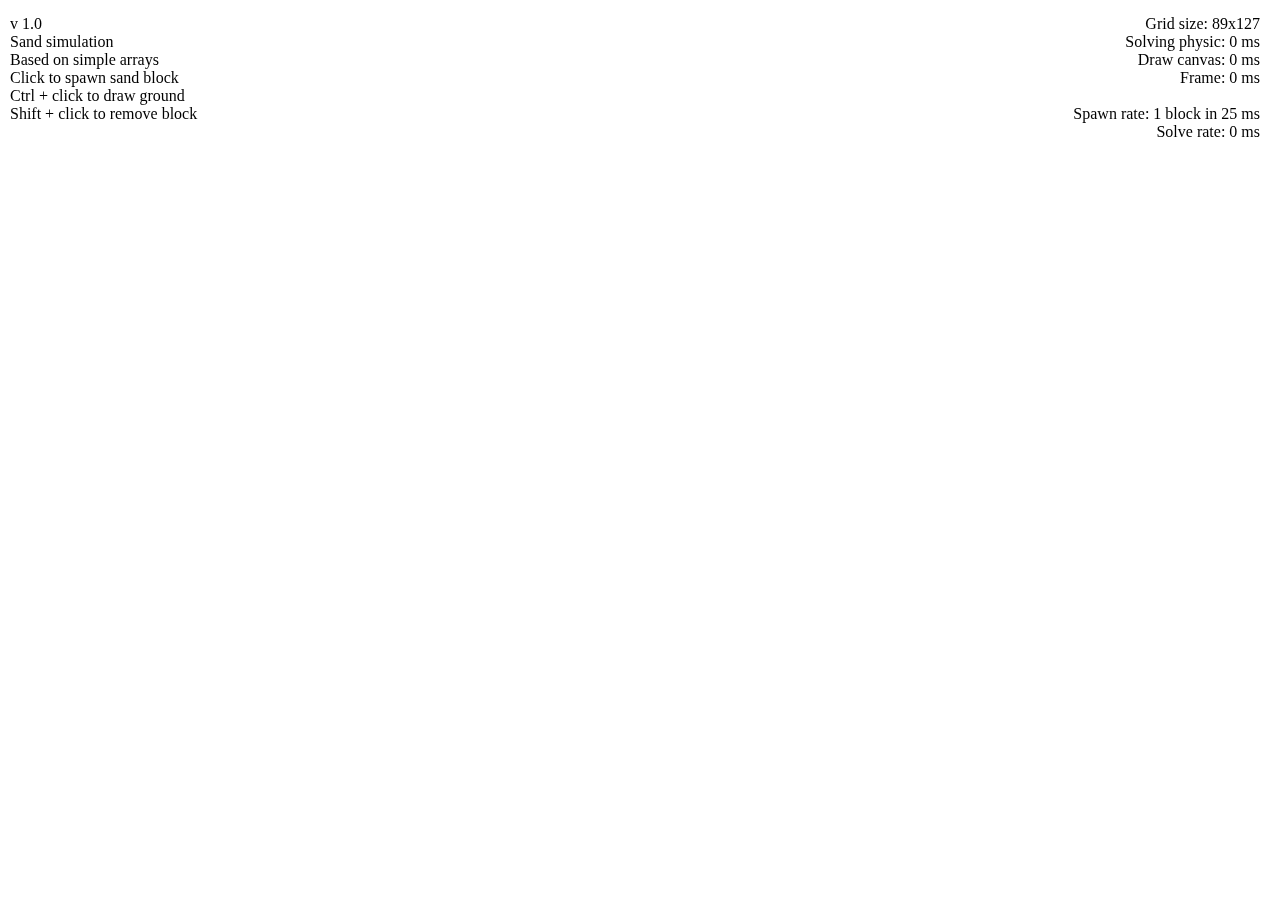
<file: index.html>
<!DOCTYPE html>
<html>

<head>
    <title>Sand sim</title>
    <meta charset="utf-8">
    <style>
        * {
            padding: 0;
            margin: 0;
        }

        body {
            overflow: hidden;
        }

        #canvs {
            top: 0;
            position: absolute;
        }

        #stats {
            display: block;
            position: absolute;
            top: 15px;
            right: 20px;
            pointer-events: none;
            text-align: right;
            z-index: 10;
        }

        #desc {
            display: block;
            position: absolute;
            top: 15px;
            left: 10px;
            pointer-events: none;
            z-index: 10;
        }
    </style>
</head>

<body>
    <p id="stats"></p>
    <p id="desc">v 1.0</br>Sand simulation</br>Based on simple arrays</br>Click to spawn sand block</br>Ctrl + click to
        draw ground</br>Shift + click to remove block</p>
    <canvas id="canvs"></canvas>
    <script src="./sand_sim_array.js"></script>
</body>

</html>
</file>
